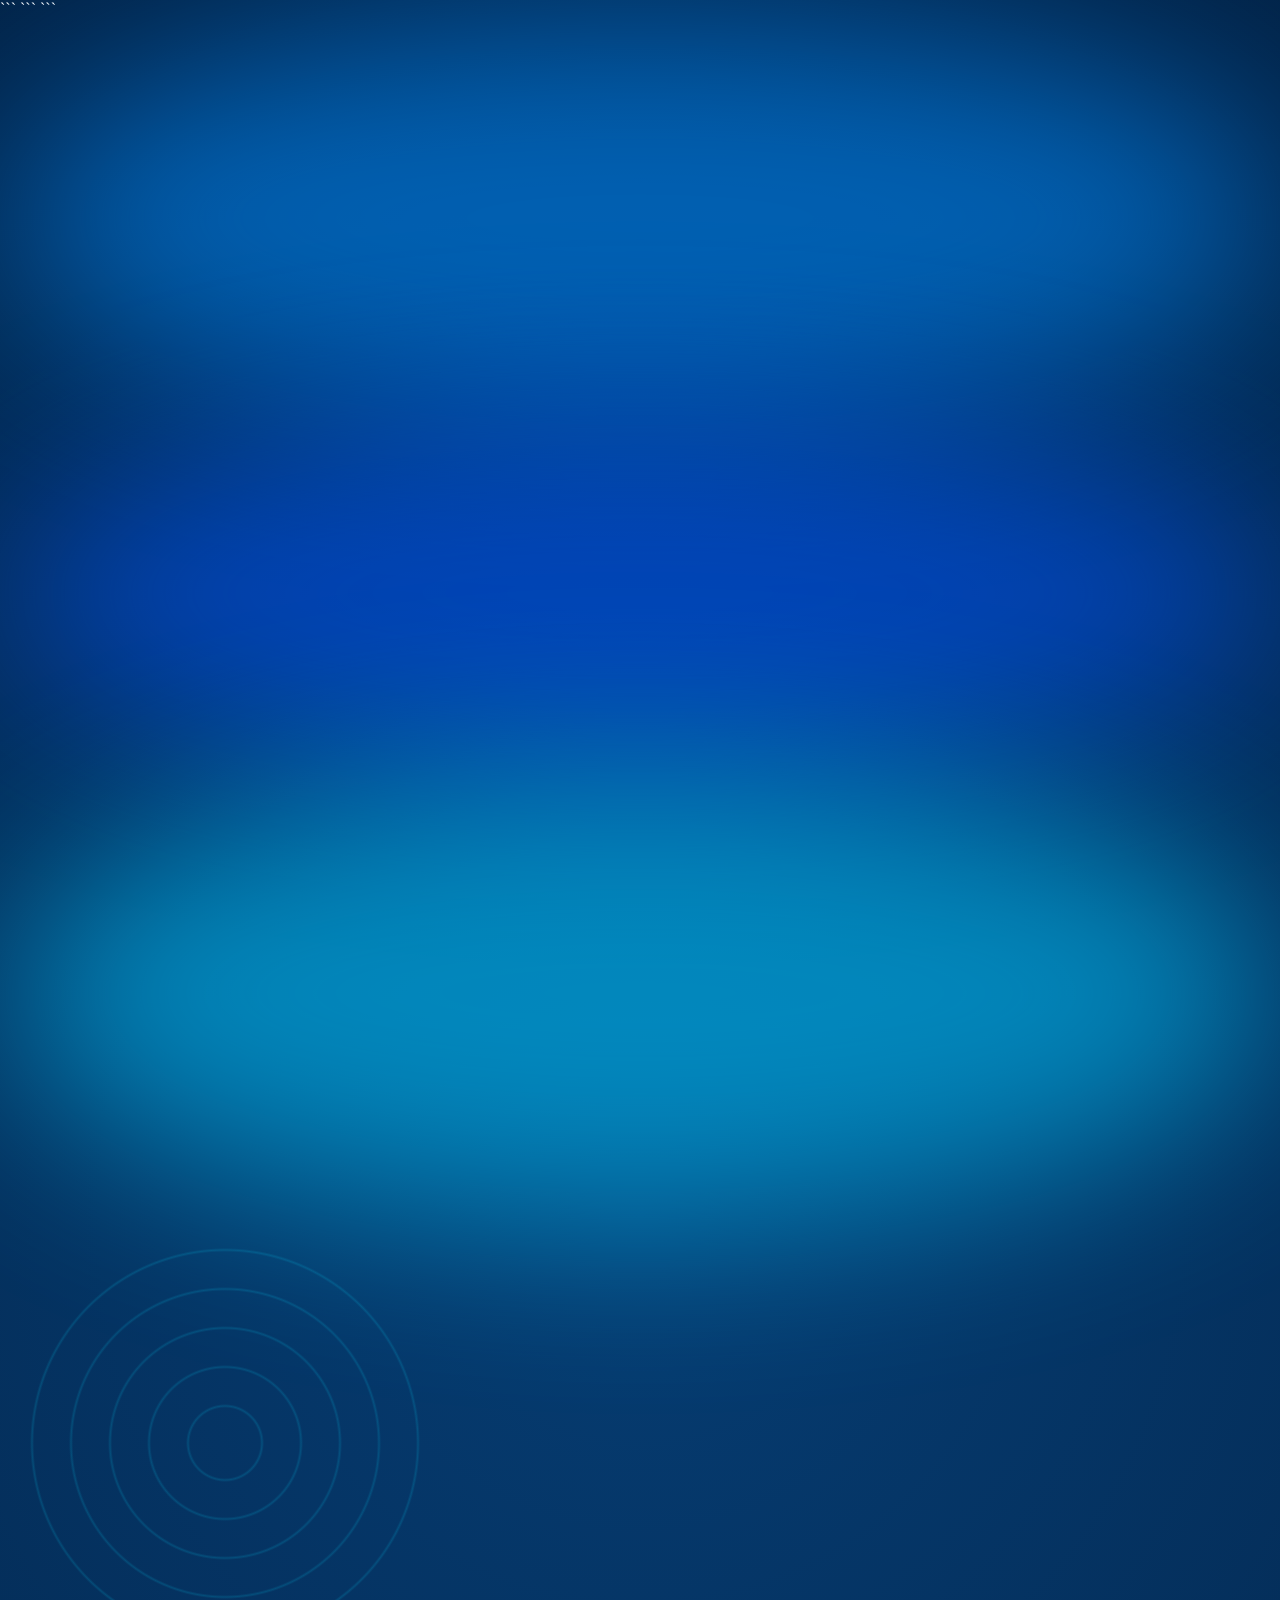
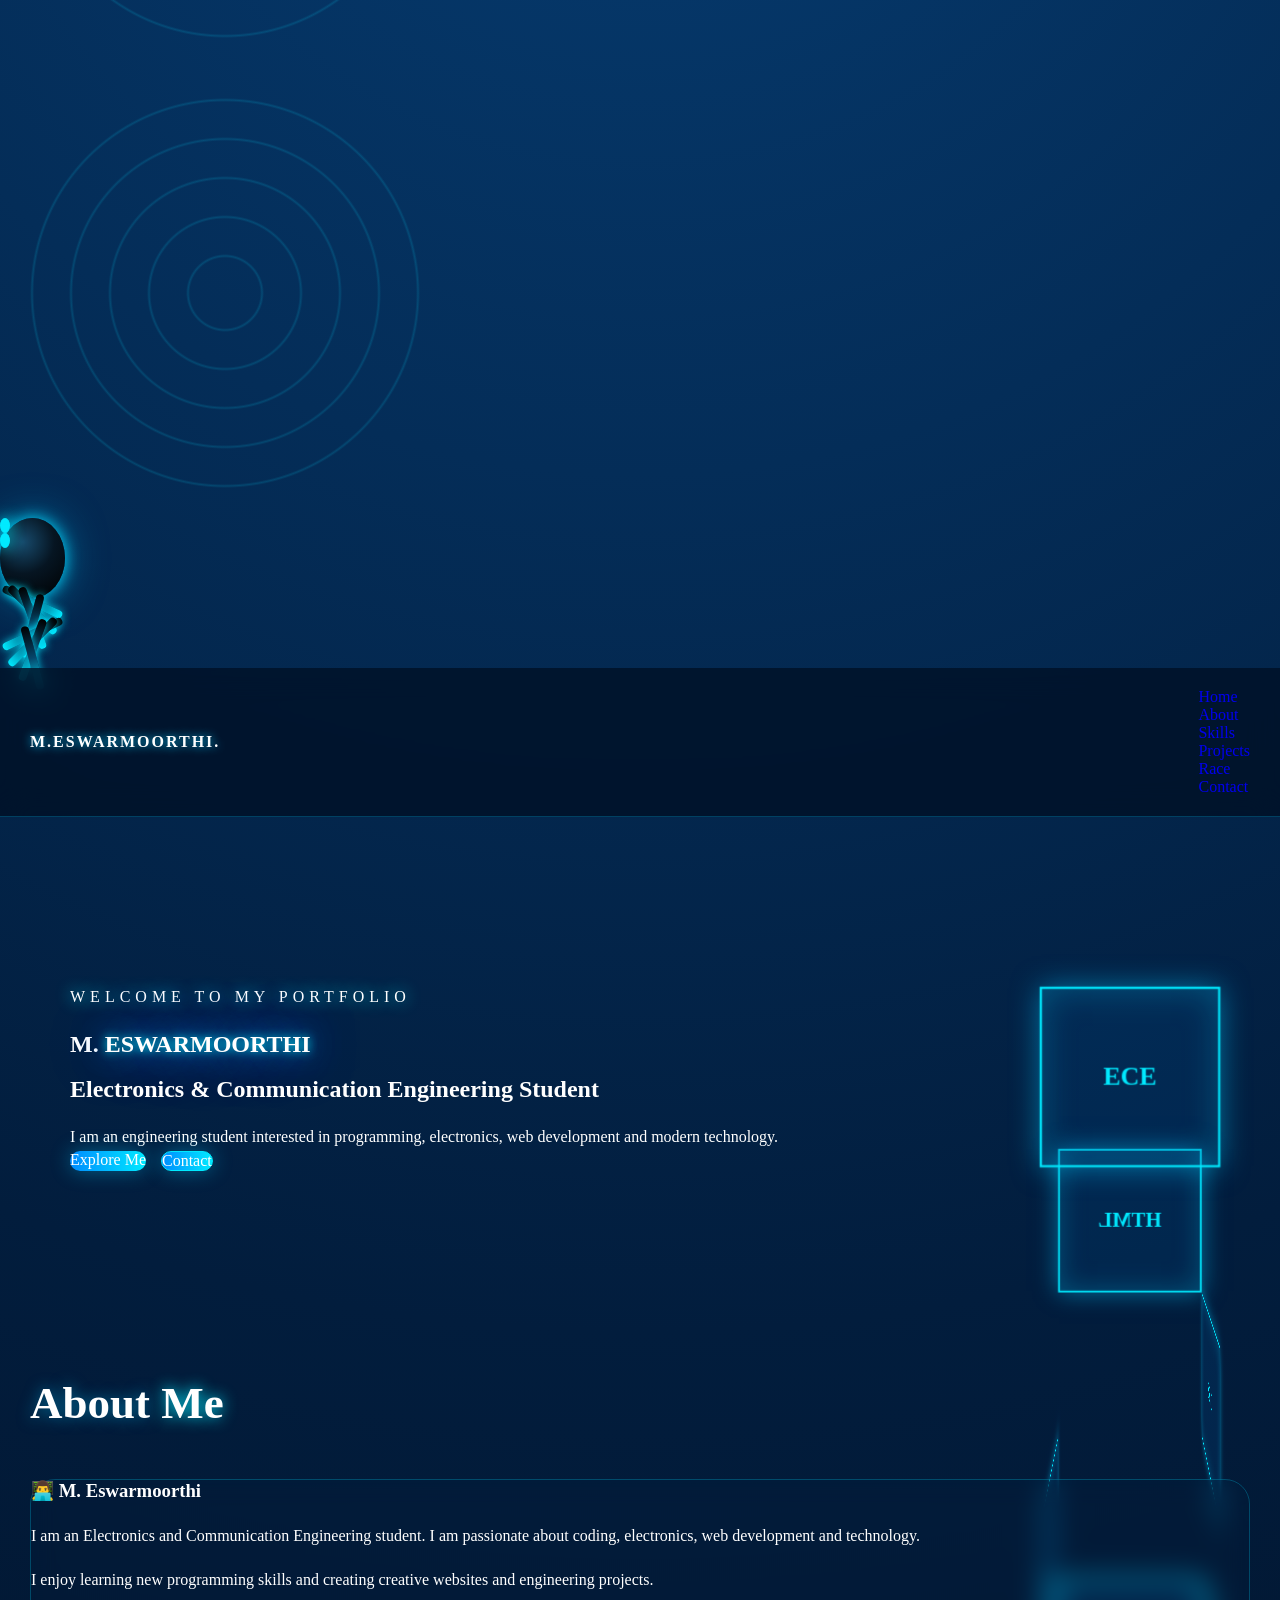
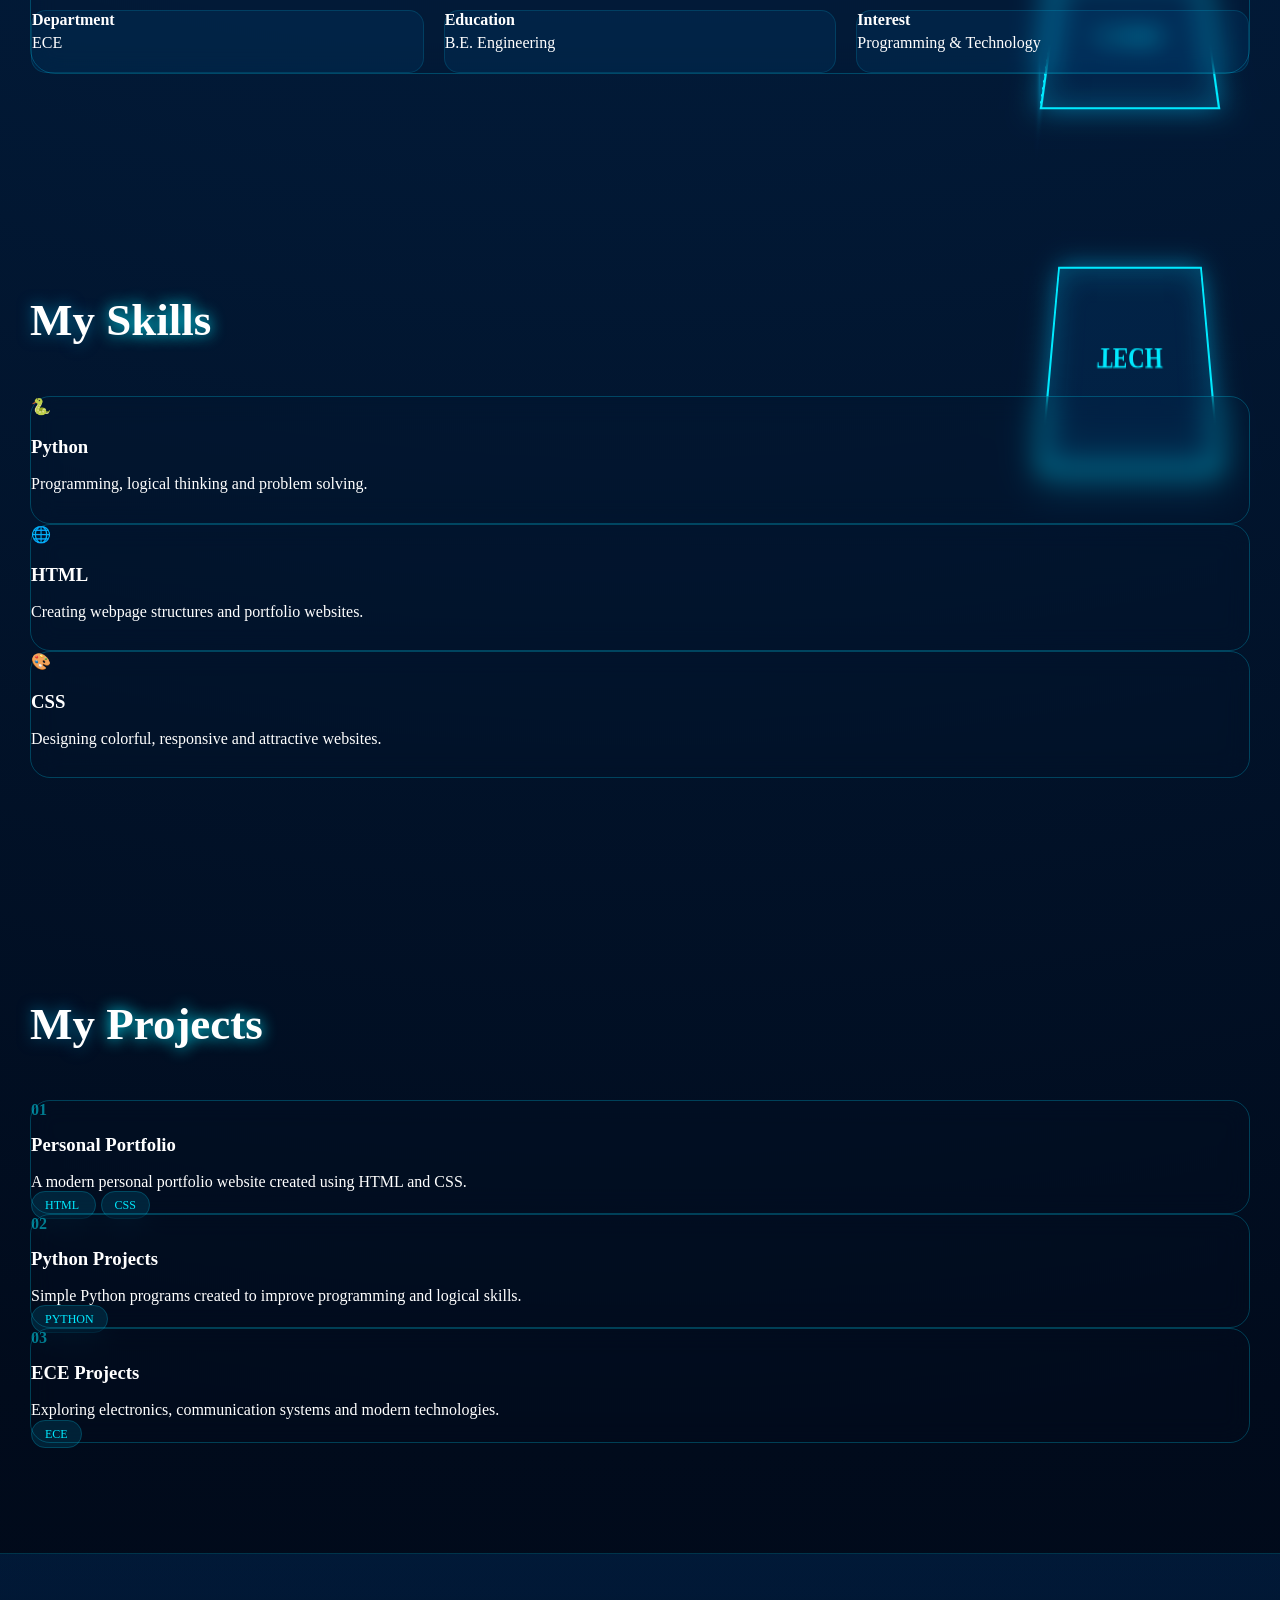
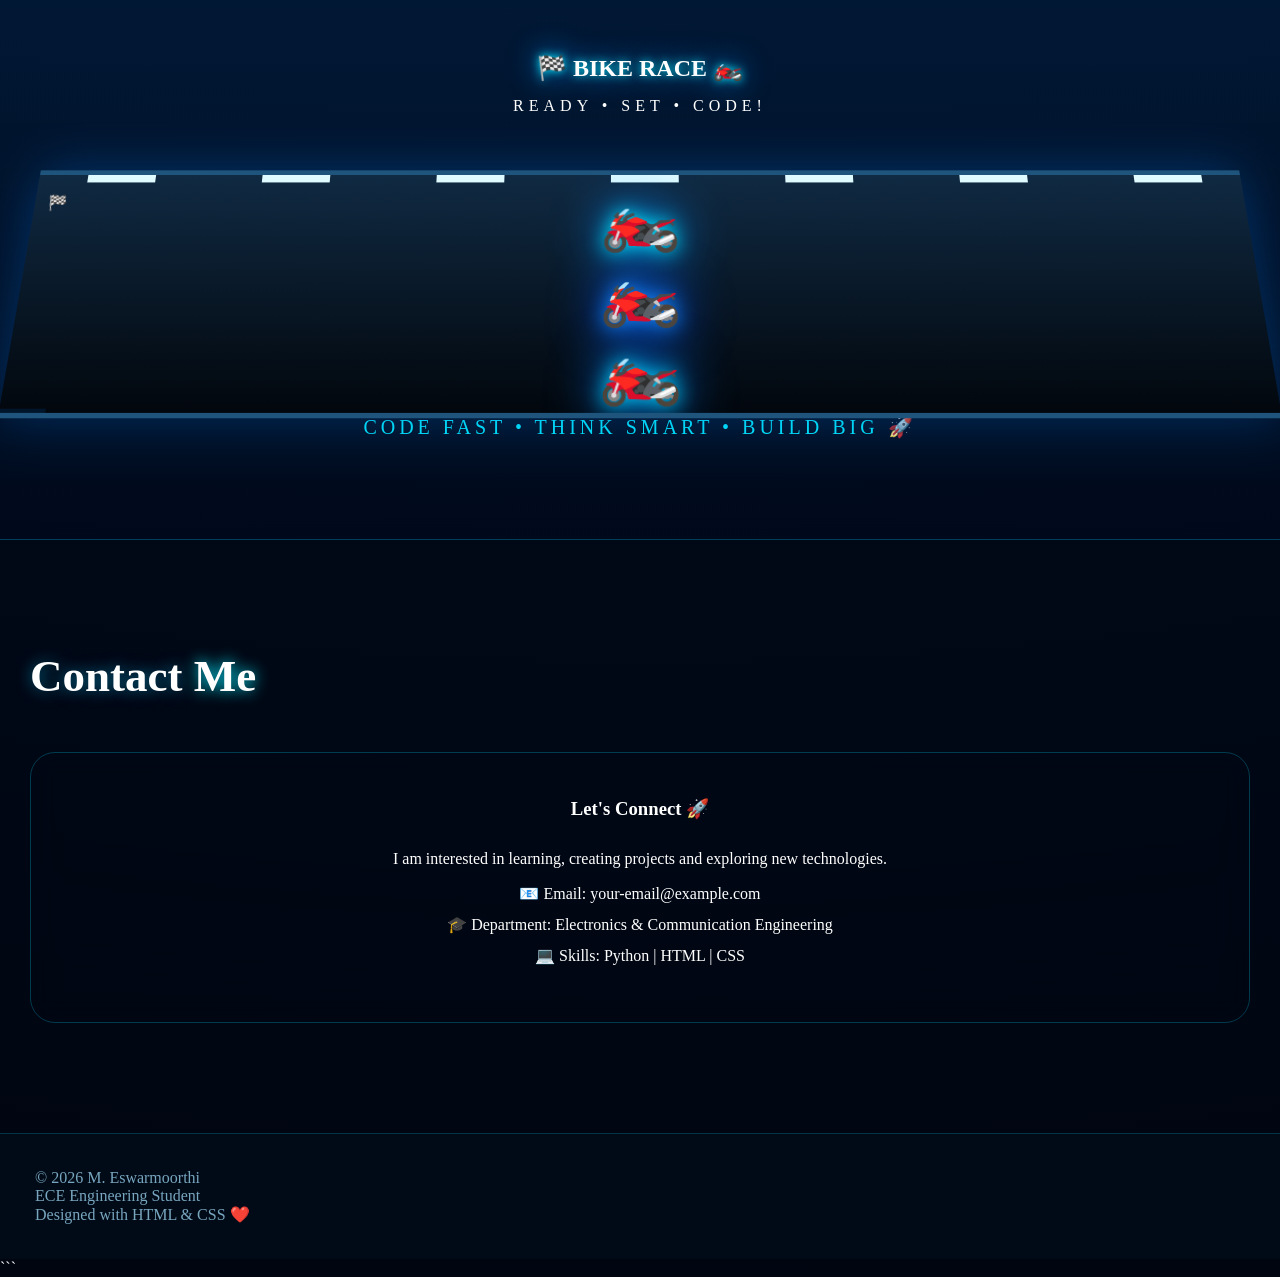
<file: index.html>
<!DOCTYPE html>

<html lang="en">

<head>

```
<meta charset="UTF-8">

<meta name="viewport"
      content="width=device-width, initial-scale=1.0">

<title>M. Eswarmoorthi | ECE Portfolio</title>

<!-- LINK CSS FILE -->
<link rel="stylesheet" href="style.css">
```

</head>

<body>

```


<div class="blue-light light1"></div>
<div class="blue-light light2"></div>
<div class="blue-light light3"></div>



<div class="web web1"></div>

<div class="web web2"></div>



<div class="spider">

    <div class="spider-body">

        <div class="eye eye1"></div>

        <div class="eye eye2"></div>

    </div>


    <div class="leg leg1"></div>

    <div class="leg leg2"></div>

    <div class="leg leg3"></div>

    <div class="leg leg4"></div>

    <div class="leg leg5"></div>

    <div class="leg leg6"></div>

    <div class="leg leg7"></div>

    <div class="leg leg8"></div>

</div>




<header>

    <nav>

        <div class="logo">

            M.ESWARMOORTHI<span>.</span>

        </div>


        <ul>

            <li>
                <a href="#home">Home</a>
            </li>

            <li>
                <a href="#about">About</a>
            </li>

            <li>
                <a href="#skills">Skills</a>
            </li>

            <li>
                <a href="#projects">Projects</a>
            </li>

            <li>
                <a href="#race">Race</a>
            </li>

            <li>
                <a href="#contact">Contact</a>
            </li>

        </ul>

    </nav>

</header>





<section id="home" class="hero">


    <div class="hero-text">

        <p class="hello">

            WELCOME TO MY PORTFOLIO

        </p>


        <h1>

            M.

            <span>
                ESWARMOORTHI
            </span>

        </h1>


        <h2>

            Electronics & Communication
            Engineering Student

        </h2>


        <p>

            I am an engineering student interested
            in programming, electronics, web
            development and modern technology.

        </p>


        <div class="buttons">

            <a href="#about">
                Explore Me
            </a>


            <a href="#contact"
               class="outline">

                Contact

            </a>

        </div>

    </div>




    <div class="cube-container">

        <div class="cube">


            <div class="face front">

                ECE

            </div>


            <div class="face back">

                HTML

            </div>


            <div class="face right">

                CSS

            </div>


            <div class="face left">

                PYTHON

            </div>


            <div class="face top">

                CODE

            </div>


            <div class="face bottom">

                TECH

            </div>


        </div>

    </div>


</section>




<section id="about"
         class="section">


    <h2>

        About
        <span>Me</span>

    </h2>


    <div class="card">


        <h3>

            👨‍💻 M. Eswarmoorthi

        </h3>


        <p>

            I am an Electronics and Communication
            Engineering student. I am passionate
            about coding, electronics, web
            development and technology.

        </p>


        <p>

            I enjoy learning new programming
            skills and creating creative websites
            and engineering projects.

        </p>


        <div class="about-details">


            <div>

                <strong>
                    Department
                </strong>

                <p>
                    ECE
                </p>

            </div>


            <div>

                <strong>
                    Education
                </strong>

                <p>
                    B.E. Engineering
                </p>

            </div>


            <div>

                <strong>
                    Interest
                </strong>

                <p>
                    Programming & Technology
                </p>

            </div>


        </div>


    </div>


</section>




<section id="skills"
         class="section">


    <h2>

        My
        <span>Skills</span>

    </h2>


    <div class="cards">


        <!-- PYTHON -->

        <div class="skill-card">


            <div class="icon">

                🐍

            </div>


            <h3>

                Python

            </h3>


            <p>

                Programming, logical thinking
                and problem solving.

            </p>


            <div class="bar">

                <div class="python"></div>

            </div>


        </div>



        <!-- HTML -->

        <div class="skill-card">


            <div class="icon">

                🌐

            </div>


            <h3>

                HTML

            </h3>


            <p>

                Creating webpage structures
                and portfolio websites.

            </p>


            <div class="bar">

                <div class="html"></div>

            </div>


        </div>



        <!-- CSS -->

        <div class="skill-card">


            <div class="icon">

                🎨

            </div>


            <h3>

                CSS

            </h3>


            <p>

                Designing colorful, responsive
                and attractive websites.

            </p>


            <div class="bar">

                <div class="css"></div>

            </div>


        </div>


    </div>


</section>





<section id="projects"
         class="section">


    <h2>

        My
        <span>Projects</span>

    </h2>


    <div class="cards">


        <div class="project-card">


            <div class="number">

                01

            </div>


            <h3>

                Personal Portfolio

            </h3>


            <p>

                A modern personal portfolio
                website created using HTML
                and CSS.

            </p>


            <span>
                HTML
            </span>


            <span>
                CSS
            </span>


        </div>



        <div class="project-card">


            <div class="number">

                02

            </div>


            <h3>

                Python Projects

            </h3>


            <p>

                Simple Python programs created
                to improve programming and
                logical skills.

            </p>


            <span>
                PYTHON
            </span>


        </div>



        <div class="project-card">


            <div class="number">

                03

            </div>


            <h3>

                ECE Projects

            </h3>


            <p>

                Exploring electronics,
                communication systems and
                modern technologies.

            </p>


            <span>
                ECE
            </span>


        </div>


    </div>


</section>




<section id="race"
         class="bike-race">


    <h2>

        🏁

        <span>
            BIKE RACE
        </span>

        🏍️

    </h2>


    <p class="race-subtitle">

        READY • SET • CODE!

    </p>



    <div class="race-track">


        <div class="road-line"></div>


        <div class="bike bike1">

            🏍️

        </div>


        <div class="bike bike2">

            🏍️

        </div>


        <div class="bike bike3">

            🏍️

        </div>


        <div class="finish-line">

            <span>
                🏁
            </span>

        </div>


    </div>


    <p class="race-text">

        CODE FAST • THINK SMART • BUILD BIG 🚀

    </p>


</section>





<section id="contact"
         class="section">


    <h2>

        Contact
        <span>Me</span>

    </h2>


    <div class="contact">


        <h3>

            Let's Connect 🚀

        </h3>


        <p>

            I am interested in learning,
            creating projects and exploring
            new technologies.

        </p>


        <div class="contact-info">


            <p>

                📧 Email:
                your-email@example.com

            </p>


            <p>

                🎓 Department:
                Electronics & Communication Engineering

            </p>


            <p>

                💻 Skills:
                Python | HTML | CSS

            </p>


        </div>


    </div>


</section>




<footer>

    <p>

        © 2026 M. Eswarmoorthi

    </p>


    <p>

        ECE Engineering Student

    </p>


    <p>

        Designed with HTML & CSS ❤️

    </p>

</footer>
```

</body>

</html>
</file>
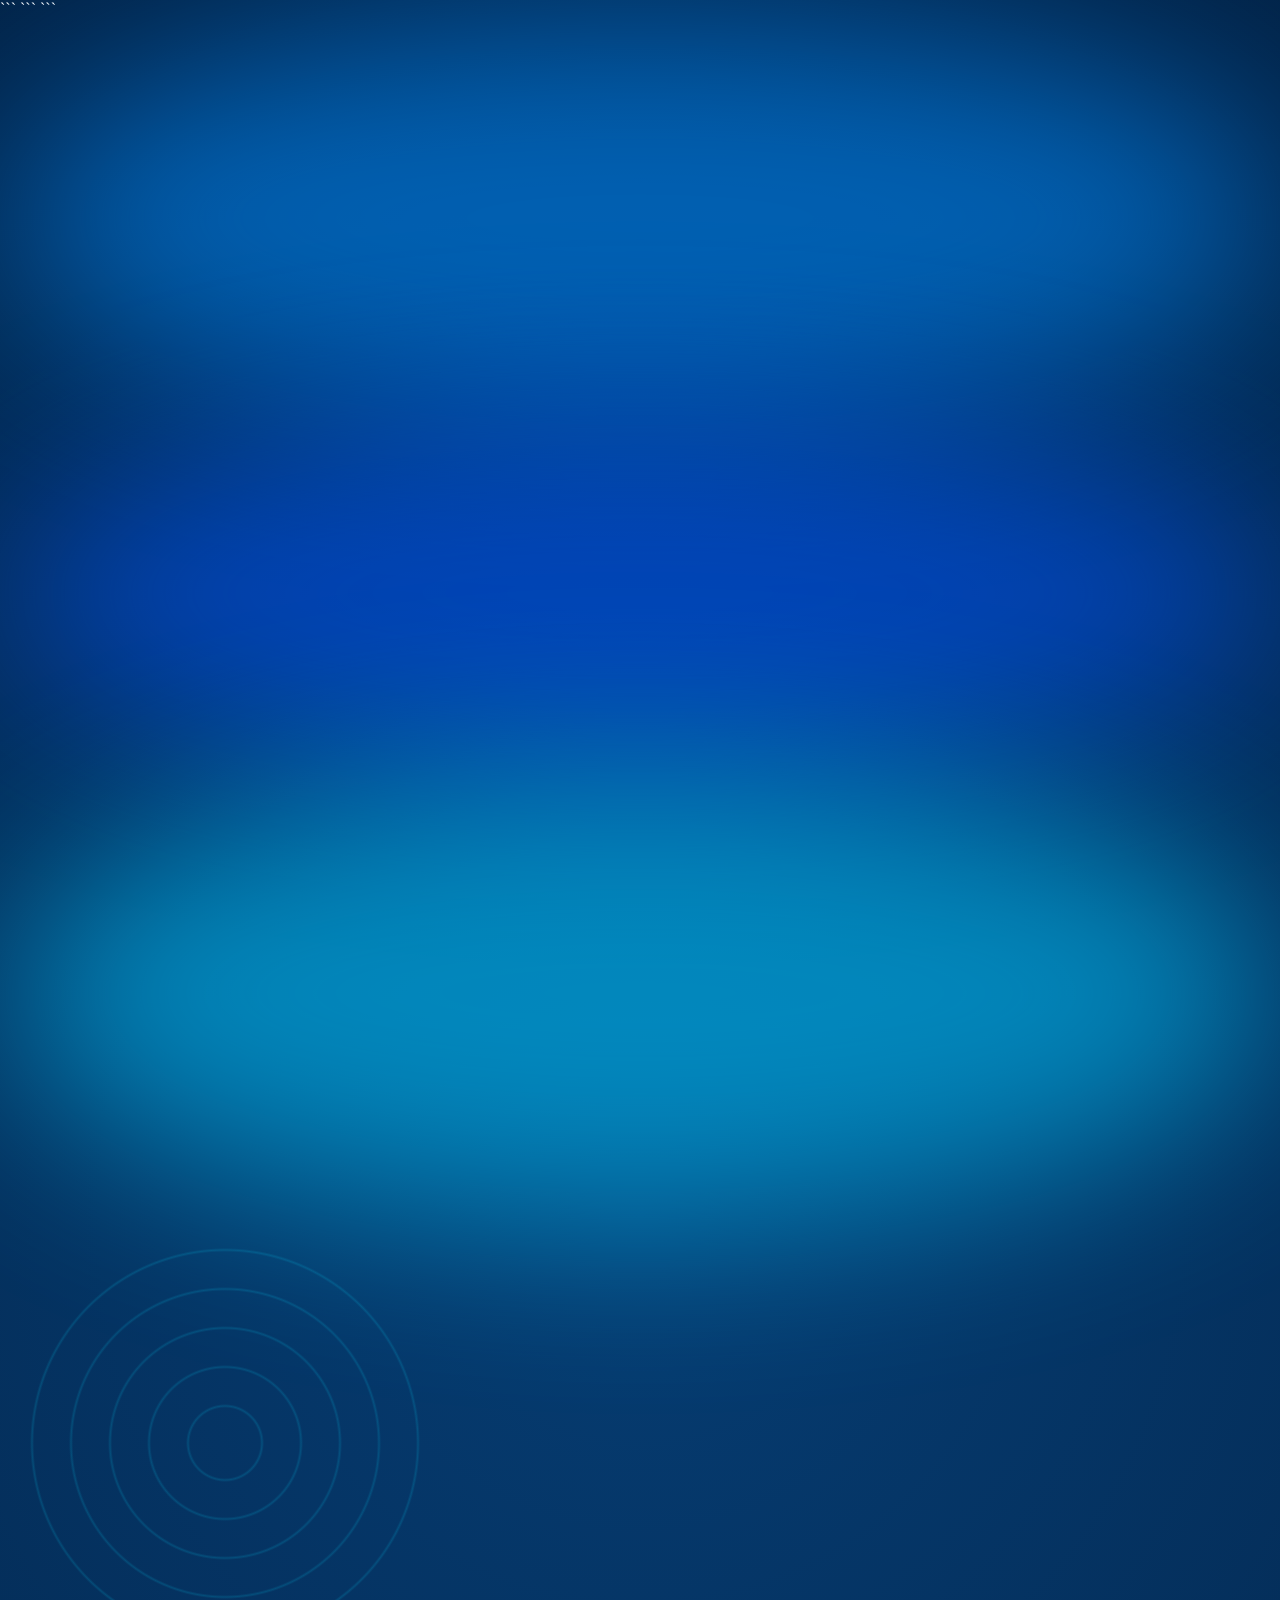
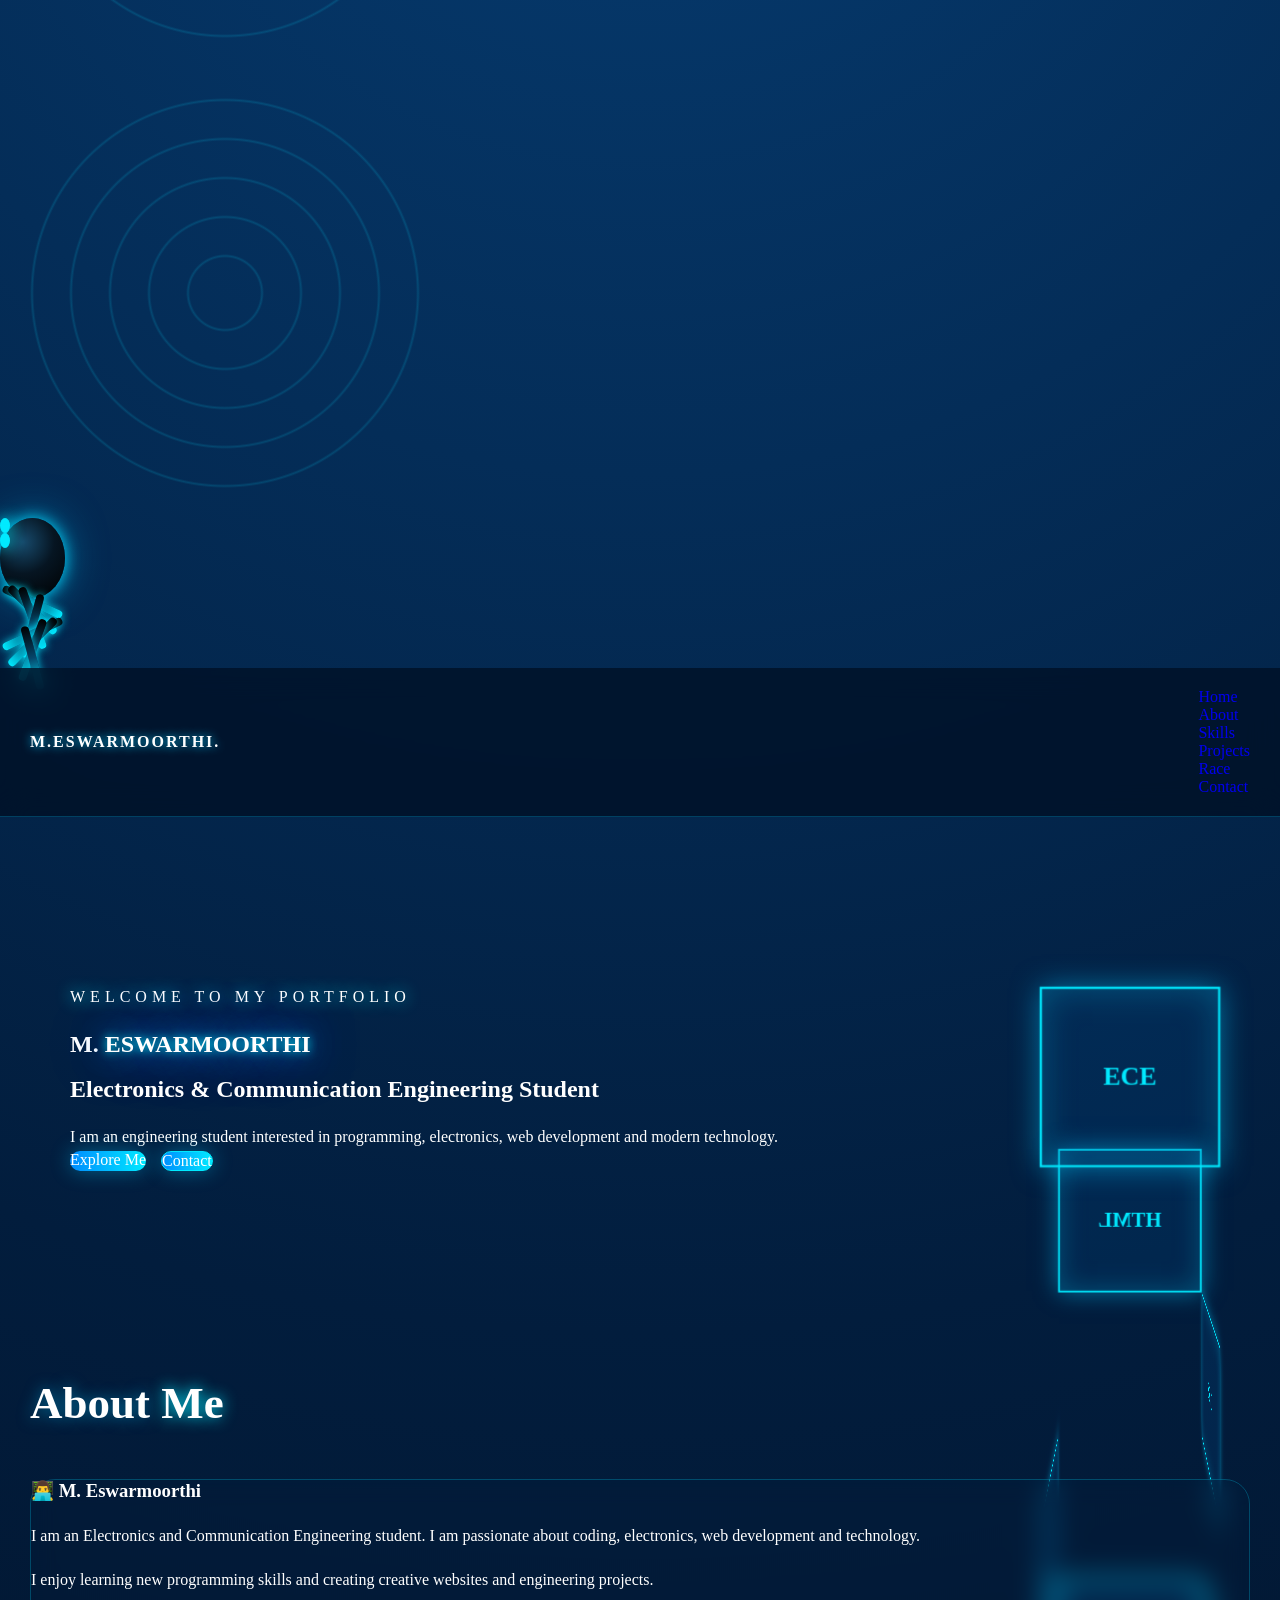
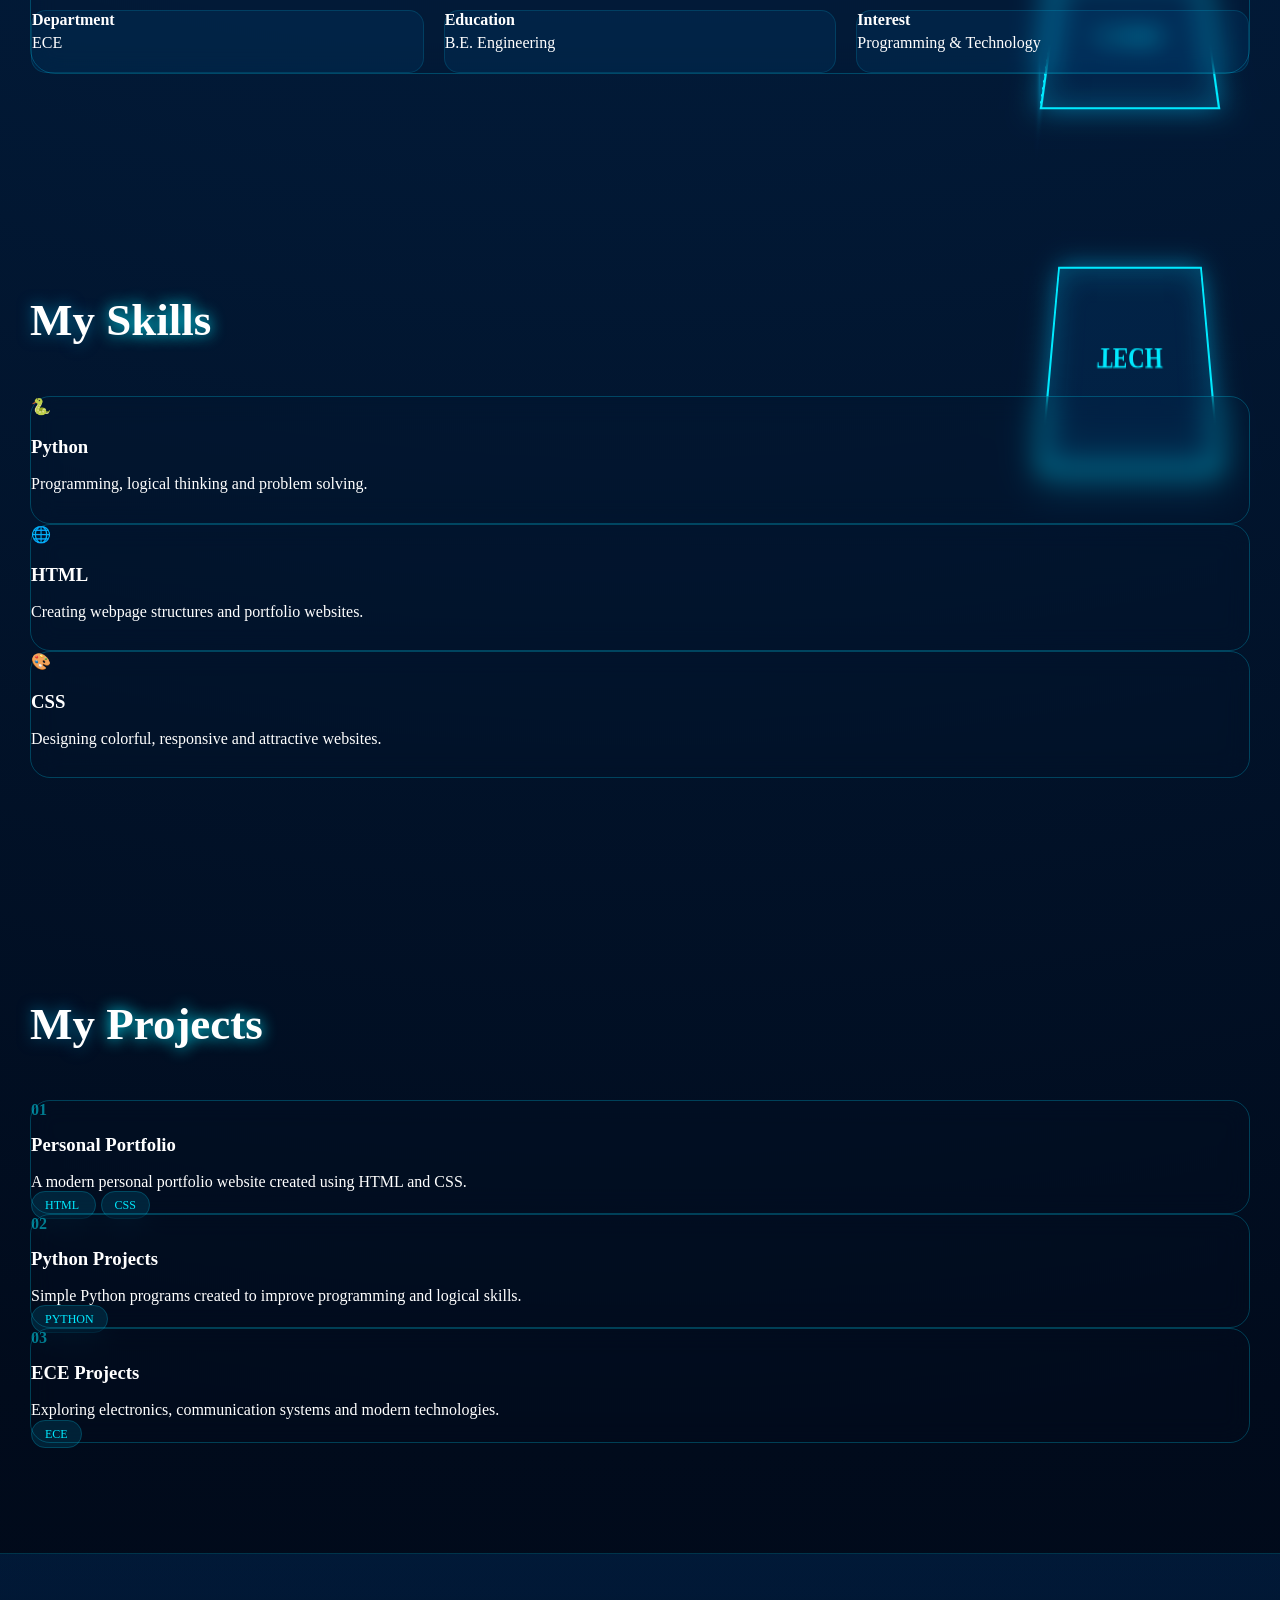
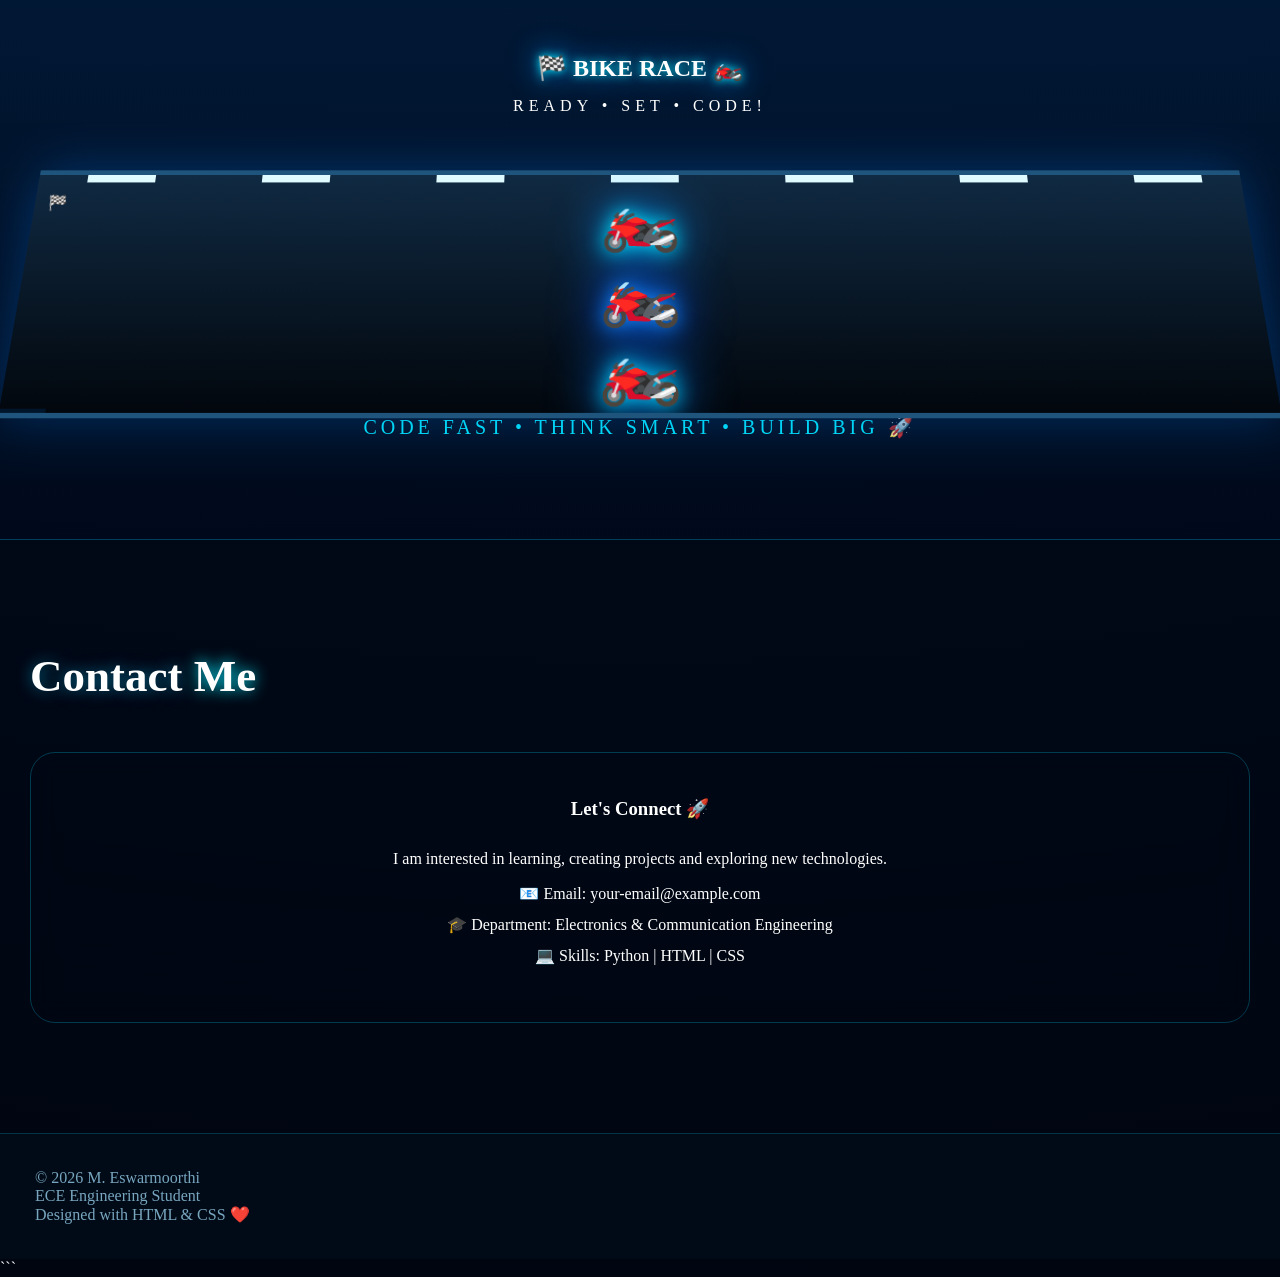
<file: eswarr.html>
<!DOCTYPE html>

<html lang="en">

<head>

```
<meta charset="UTF-8">

<meta name="viewport"
      content="width=device-width, initial-scale=1.0">

<title>M. Eswarmoorthi | ECE Portfolio</title>

<!-- LINK CSS FILE -->
<link rel="stylesheet" href="style.css">
```

</head>

<body>

```
<!-- =================================
     BLUE BACKGROUND EFFECT
================================== -->

<div class="blue-light light1"></div>
<div class="blue-light light2"></div>
<div class="blue-light light3"></div>


<!-- =================================
     SPIDER WEB
================================== -->

<div class="web web1"></div>

<div class="web web2"></div>


<!-- =================================
     SPIDER
================================== -->

<div class="spider">

    <div class="spider-body">

        <div class="eye eye1"></div>

        <div class="eye eye2"></div>

    </div>


    <div class="leg leg1"></div>

    <div class="leg leg2"></div>

    <div class="leg leg3"></div>

    <div class="leg leg4"></div>

    <div class="leg leg5"></div>

    <div class="leg leg6"></div>

    <div class="leg leg7"></div>

    <div class="leg leg8"></div>

</div>



<!-- =================================
     NAVIGATION
================================== -->

<header>

    <nav>

        <div class="logo">

            M.ESWARMOORTHI<span>.</span>

        </div>


        <ul>

            <li>
                <a href="#home">Home</a>
            </li>

            <li>
                <a href="#about">About</a>
            </li>

            <li>
                <a href="#skills">Skills</a>
            </li>

            <li>
                <a href="#projects">Projects</a>
            </li>

            <li>
                <a href="#race">Race</a>
            </li>

            <li>
                <a href="#contact">Contact</a>
            </li>

        </ul>

    </nav>

</header>



<!-- =================================
     HOME
================================== -->

<section id="home" class="hero">


    <div class="hero-text">

        <p class="hello">

            WELCOME TO MY PORTFOLIO

        </p>


        <h1>

            M.

            <span>
                ESWARMOORTHI
            </span>

        </h1>


        <h2>

            Electronics & Communication
            Engineering Student

        </h2>


        <p>

            I am an engineering student interested
            in programming, electronics, web
            development and modern technology.

        </p>


        <div class="buttons">

            <a href="#about">
                Explore Me
            </a>


            <a href="#contact"
               class="outline">

                Contact

            </a>

        </div>

    </div>



    <!-- =================================
         3D CUBE
    ================================== -->

    <div class="cube-container">

        <div class="cube">


            <div class="face front">

                ECE

            </div>


            <div class="face back">

                HTML

            </div>


            <div class="face right">

                CSS

            </div>


            <div class="face left">

                PYTHON

            </div>


            <div class="face top">

                CODE

            </div>


            <div class="face bottom">

                TECH

            </div>


        </div>

    </div>


</section>



<!-- =================================
     ABOUT
================================== -->

<section id="about"
         class="section">


    <h2>

        About
        <span>Me</span>

    </h2>


    <div class="card">


        <h3>

            👨‍💻 M. Eswarmoorthi

        </h3>


        <p>

            I am an Electronics and Communication
            Engineering student. I am passionate
            about coding, electronics, web
            development and technology.

        </p>


        <p>

            I enjoy learning new programming
            skills and creating creative websites
            and engineering projects.

        </p>


        <div class="about-details">


            <div>

                <strong>
                    Department
                </strong>

                <p>
                    ECE
                </p>

            </div>


            <div>

                <strong>
                    Education
                </strong>

                <p>
                    B.E. Engineering
                </p>

            </div>


            <div>

                <strong>
                    Interest
                </strong>

                <p>
                    Programming & Technology
                </p>

            </div>


        </div>


    </div>


</section>



<!-- =================================
     SKILLS
================================== -->

<section id="skills"
         class="section">


    <h2>

        My
        <span>Skills</span>

    </h2>


    <div class="cards">


        <!-- PYTHON -->

        <div class="skill-card">


            <div class="icon">

                🐍

            </div>


            <h3>

                Python

            </h3>


            <p>

                Programming, logical thinking
                and problem solving.

            </p>


            <div class="bar">

                <div class="python"></div>

            </div>


        </div>



        <!-- HTML -->

        <div class="skill-card">


            <div class="icon">

                🌐

            </div>


            <h3>

                HTML

            </h3>


            <p>

                Creating webpage structures
                and portfolio websites.

            </p>


            <div class="bar">

                <div class="html"></div>

            </div>


        </div>



        <!-- CSS -->

        <div class="skill-card">


            <div class="icon">

                🎨

            </div>


            <h3>

                CSS

            </h3>


            <p>

                Designing colorful, responsive
                and attractive websites.

            </p>


            <div class="bar">

                <div class="css"></div>

            </div>


        </div>


    </div>


</section>



<!-- =================================
     PROJECTS
================================== -->

<section id="projects"
         class="section">


    <h2>

        My
        <span>Projects</span>

    </h2>


    <div class="cards">


        <div class="project-card">


            <div class="number">

                01

            </div>


            <h3>

                Personal Portfolio

            </h3>


            <p>

                A modern personal portfolio
                website created using HTML
                and CSS.

            </p>


            <span>
                HTML
            </span>


            <span>
                CSS
            </span>


        </div>



        <div class="project-card">


            <div class="number">

                02

            </div>


            <h3>

                Python Projects

            </h3>


            <p>

                Simple Python programs created
                to improve programming and
                logical skills.

            </p>


            <span>
                PYTHON
            </span>


        </div>



        <div class="project-card">


            <div class="number">

                03

            </div>


            <h3>

                ECE Projects

            </h3>


            <p>

                Exploring electronics,
                communication systems and
                modern technologies.

            </p>


            <span>
                ECE
            </span>


        </div>


    </div>


</section>



<!-- =================================
     BIKE RACE
================================== -->

<section id="race"
         class="bike-race">


    <h2>

        🏁

        <span>
            BIKE RACE
        </span>

        🏍️

    </h2>


    <p class="race-subtitle">

        READY • SET • CODE!

    </p>



    <div class="race-track">


        <div class="road-line"></div>


        <div class="bike bike1">

            🏍️

        </div>


        <div class="bike bike2">

            🏍️

        </div>


        <div class="bike bike3">

            🏍️

        </div>


        <div class="finish-line">

            <span>
                🏁
            </span>

        </div>


    </div>


    <p class="race-text">

        CODE FAST • THINK SMART • BUILD BIG 🚀

    </p>


</section>



<!-- =================================
     CONTACT
================================== -->

<section id="contact"
         class="section">


    <h2>

        Contact
        <span>Me</span>

    </h2>


    <div class="contact">


        <h3>

            Let's Connect 🚀

        </h3>


        <p>

            I am interested in learning,
            creating projects and exploring
            new technologies.

        </p>


        <div class="contact-info">


            <p>

                📧 Email:
                your-email@example.com

            </p>


            <p>

                🎓 Department:
                Electronics & Communication Engineering

            </p>


            <p>

                💻 Skills:
                Python | HTML | CSS

            </p>


        </div>


    </div>


</section>



<!-- =================================
     FOOTER
================================== -->

<footer>

    <p>

        © 2026 M. Eswarmoorthi

    </p>


    <p>

        ECE Engineering Student

    </p>


    <p>

        Designed with HTML & CSS ❤️

    </p>

</footer>
```

</body>

</html>
</file>
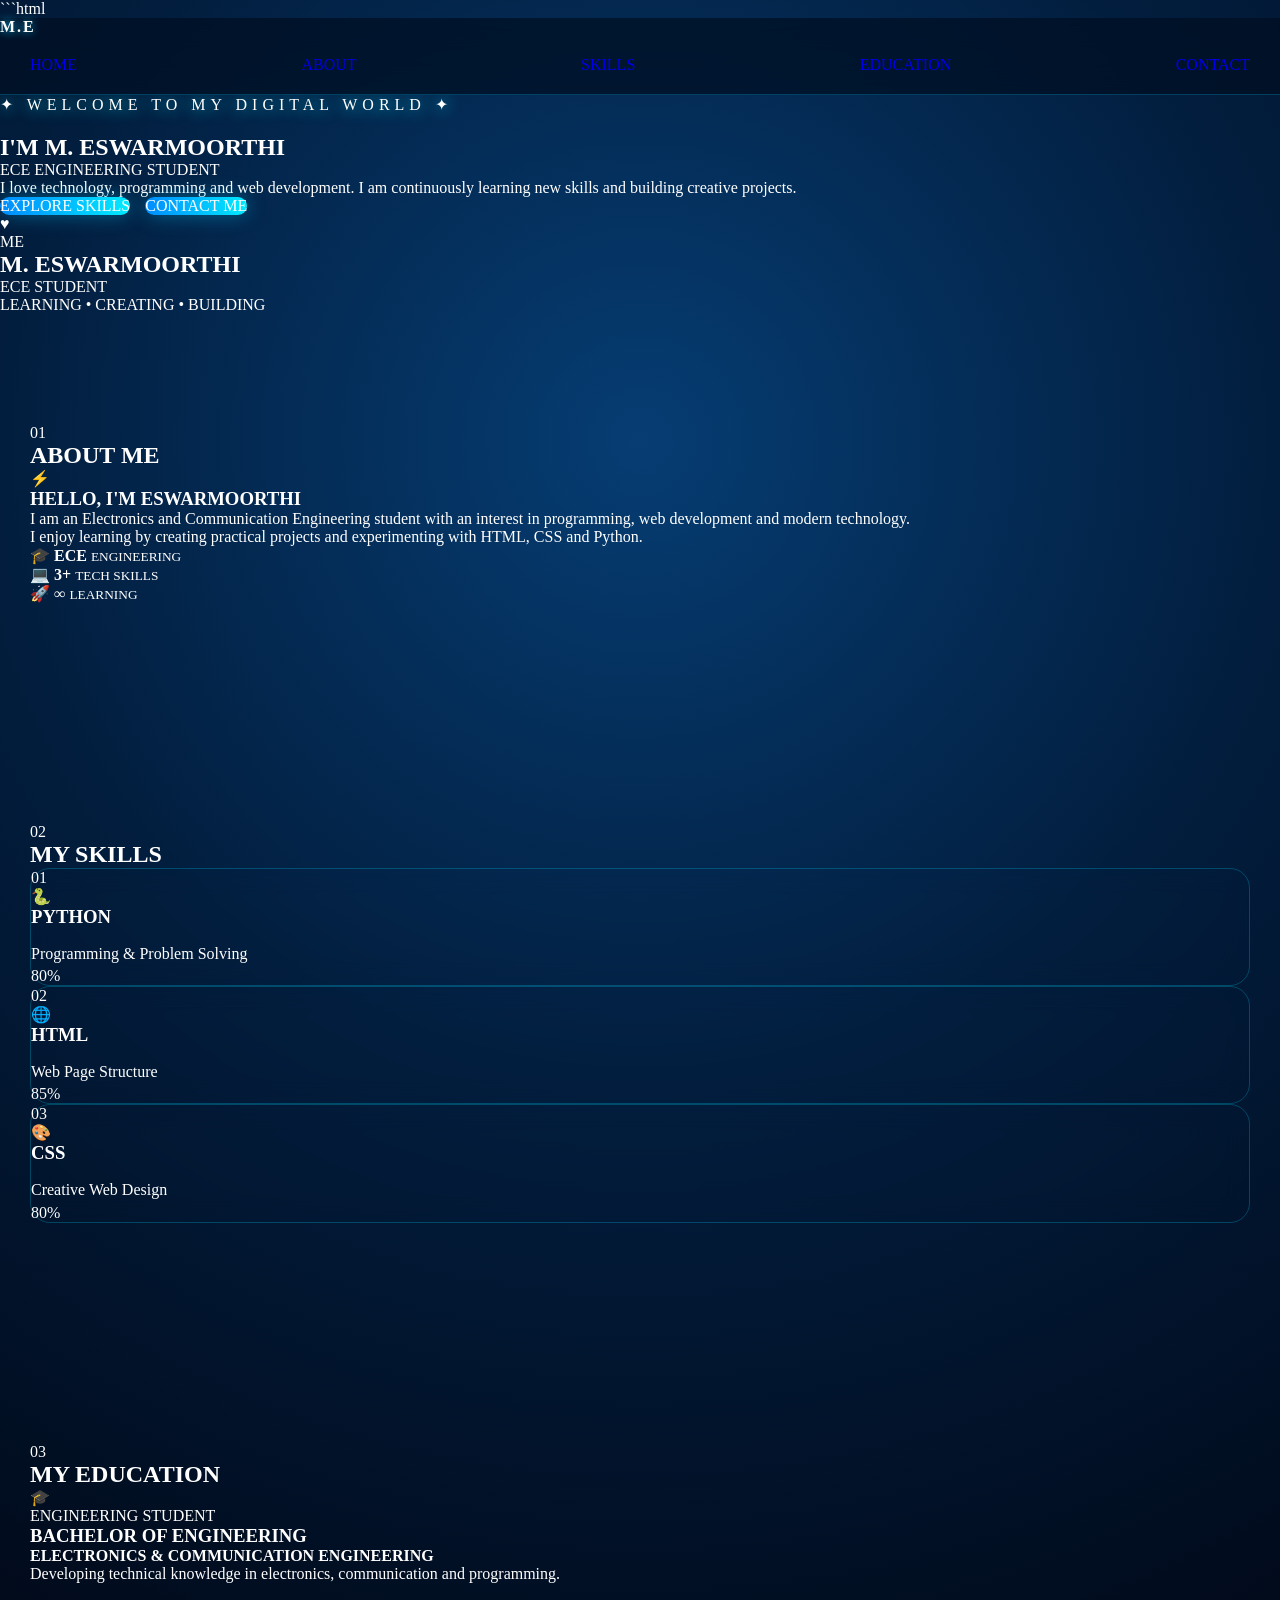
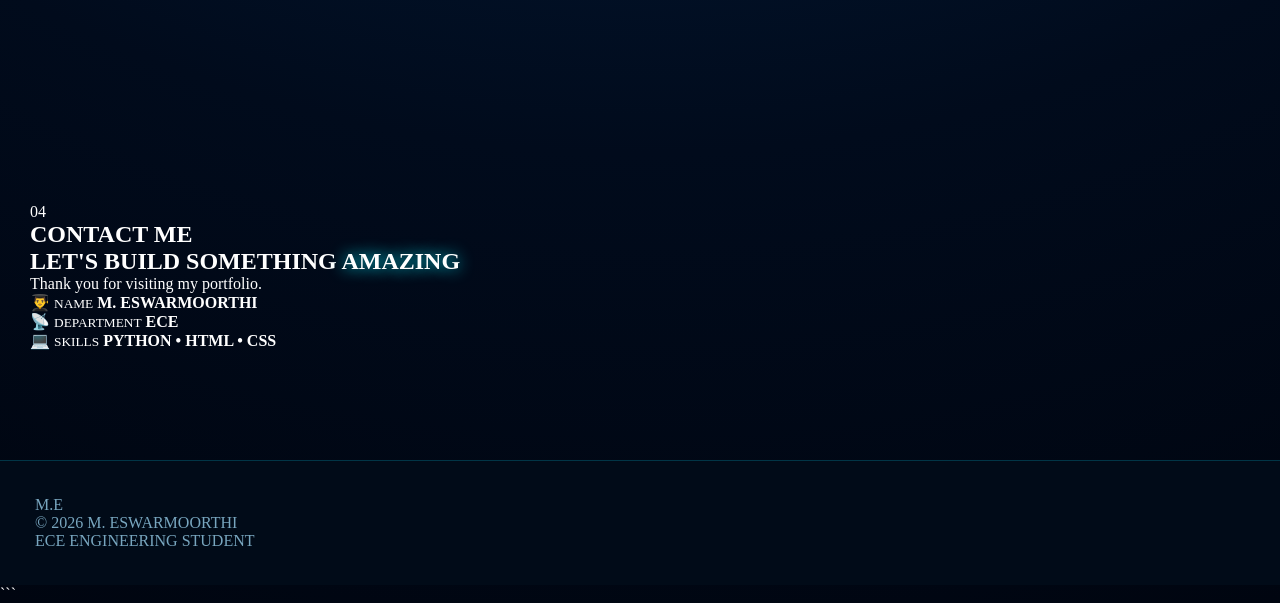
<file: moorthii.html>
```html
<!DOCTYPE html>
<html lang="en">
<head>
    <meta charset="UTF-8">
    <meta name="viewport" content="width=device-width, initial-scale=1.0">

    <title>M. ESWARMOORTHI | 3D Portfolio</title>

    <!-- Google Font -->
    <link rel="preconnect" href="https://fonts.googleapis.com">
    <link rel="preconnect" href="https://fonts.gstatic.com" crossorigin>
    <link href="https://fonts.googleapis.com/css2?family=Orbitron:wght@400;500;600;700;800&display=swap" rel="stylesheet">

    <!-- CSS LINK -->
    <link rel="stylesheet" href="style.css">
</head>

<body>

    <!-- BACKGROUND -->
    <div class="background">
        <div class="orb orb1"></div>
        <div class="orb orb2"></div>
        <div class="orb orb3"></div>
        <div class="orb orb4"></div>

        <div class="grid"></div>

        <div class="particle p1"></div>
        <div class="particle p2"></div>
        <div class="particle p3"></div>
        <div class="particle p4"></div>
        <div class="particle p5"></div>
        <div class="particle p6"></div>
        <div class="particle p7"></div>
        <div class="particle p8"></div>
        <div class="particle p9"></div>
        <div class="particle p10"></div>
    </div>


    <!-- NAVIGATION -->
    <header class="navbar">

        <div class="logo">
            <span>M.E</span>
        </div>

        <nav>
            <a href="#home">HOME</a>
            <a href="#about">ABOUT</a>
            <a href="#skills">SKILLS</a>
            <a href="#education">EDUCATION</a>
            <a href="#contact">CONTACT</a>
        </nav>

    </header>


    <!-- HOME -->
    <section id="home" class="home">

        <div class="home-text">

            <div class="hello">
                ✦ WELCOME TO MY DIGITAL WORLD ✦
            </div>

            <h1>
                I'M
                <span class="gradient-text">M. ESWARMOORTHI</span>
            </h1>

            <div class="typing">
                ECE ENGINEERING STUDENT
            </div>

            <p>
                I love technology, programming and web development.
                I am continuously learning new skills and building
                creative projects.
            </p>

            <div class="buttons">
                <a href="#skills" class="neon-btn">EXPLORE SKILLS</a>
                <a href="#contact" class="outline-btn">CONTACT ME</a>
            </div>

        </div>


        <!-- 3D PROFILE -->
        <div class="scene">

            <div class="heart">
                <div class="heart-shape">♥</div>
            </div>

            <div class="ring ring1"></div>
            <div class="ring ring2"></div>
            <div class="ring ring3"></div>

            <div class="profile-card">

                <div class="profile-circle">
                    <span>ME</span>
                </div>

                <h2>M. ESWARMOORTHI</h2>

                <p>ECE STUDENT</p>

                <div class="status">
                    <span></span>
                    LEARNING • CREATING • BUILDING
                </div>

            </div>

        </div>

    </section>


    <!-- ABOUT -->
    <section id="about" class="section">

        <div class="section-heading">
            <span>01</span>
            <h2>ABOUT <b>ME</b></h2>
        </div>

        <div class="about-card">

            <div class="about-icon">
                ⚡
            </div>

            <div class="about-content">

                <h3>HELLO, I'M ESWARMOORTHI</h3>

                <p>
                    I am an Electronics and Communication Engineering
                    student with an interest in programming, web
                    development and modern technology.
                </p>

                <p>
                    I enjoy learning by creating practical projects
                    and experimenting with HTML, CSS and Python.
                </p>

                <div class="mini-cards">

                    <div>
                        <span>🎓</span>
                        <strong>ECE</strong>
                        <small>ENGINEERING</small>
                    </div>

                    <div>
                        <span>💻</span>
                        <strong>3+</strong>
                        <small>TECH SKILLS</small>
                    </div>

                    <div>
                        <span>🚀</span>
                        <strong>∞</strong>
                        <small>LEARNING</small>
                    </div>

                </div>

            </div>

        </div>

    </section>


    <!-- SKILLS -->
    <section id="skills" class="section skills-section">

        <div class="section-heading">
            <span>02</span>
            <h2>MY <b>SKILLS</b></h2>
        </div>

        <div class="skills">

            <!-- PYTHON -->
            <div class="skill-card python-card">

                <div class="skill-number">01</div>

                <div class="skill-icon">
                    🐍
                </div>

                <h3>PYTHON</h3>

                <p>
                    Programming & Problem Solving
                </p>

                <div class="skill-line">
                    <div></div>
                </div>

                <span class="skill-percent">80%</span>

            </div>


            <!-- HTML -->
            <div class="skill-card html-card">

                <div class="skill-number">02</div>

                <div class="skill-icon">
                    🌐
                </div>

                <h3>HTML</h3>

                <p>
                    Web Page Structure
                </p>

                <div class="skill-line">
                    <div></div>
                </div>

                <span class="skill-percent">85%</span>

            </div>


            <!-- CSS -->
            <div class="skill-card css-card">

                <div class="skill-number">03</div>

                <div class="skill-icon">
                    🎨
                </div>

                <h3>CSS</h3>

                <p>
                    Creative Web Design
                </p>

                <div class="skill-line">
                    <div></div>
                </div>

                <span class="skill-percent">80%</span>

            </div>

        </div>

    </section>


    <!-- EDUCATION -->
    <section id="education" class="section">

        <div class="section-heading">
            <span>03</span>
            <h2>MY <b>EDUCATION</b></h2>
        </div>

        <div class="education">

            <div class="education-line"></div>

            <div class="education-card">

                <div class="edu-icon">
                    🎓
                </div>

                <div>
                    <span class="edu-year">ENGINEERING STUDENT</span>

                    <h3>
                        BACHELOR OF ENGINEERING
                    </h3>

                    <h4>
                        ELECTRONICS & COMMUNICATION ENGINEERING
                    </h4>

                    <p>
                        Developing technical knowledge in electronics,
                        communication and programming.
                    </p>
                </div>

            </div>

        </div>

    </section>


    <!-- CONTACT -->
    <section id="contact" class="section contact-section">

        <div class="section-heading">
            <span>04</span>
            <h2>CONTACT <b>ME</b></h2>
        </div>

        <div class="contact-card">

            <div class="contact-glow"></div>

            <h2>LET'S BUILD SOMETHING <span>AMAZING</span></h2>

            <p>
                Thank you for visiting my portfolio.
            </p>

            <div class="contact-info">

                <div>
                    <span>👨‍🎓</span>
                    <small>NAME</small>
                    <strong>M. ESWARMOORTHI</strong>
                </div>

                <div>
                    <span>📡</span>
                    <small>DEPARTMENT</small>
                    <strong>ECE</strong>
                </div>

                <div>
                    <span>💻</span>
                    <small>SKILLS</small>
                    <strong>PYTHON • HTML • CSS</strong>
                </div>

            </div>

        </div>

    </section>


    <!-- FOOTER -->
    <footer>

        <div class="footer-logo">
            M.E
        </div>

        <p>
            © 2026 M. ESWARMOORTHI
        </p>

        <p>
            ECE ENGINEERING STUDENT
        </p>

    </footer>

</body>
</html>
```
</file>
<file: style.css>
* {

  margin: 0;

  padding: 0;

  box-sizing: border-box;

  scroll-behavior: smooth;

}

body {

```
font-family: Arial, sans-serif;

color: white;

overflow-x: hidden;

background:

    radial-gradient(
        circle at 50% 20%,
        #063d73 0%,
        #021d3d 35%,
        #010b1c 70%,
        #000510 100%
    );
```

}



.blue-light {

```
position: fixed;

border-radius: 50%;

filter: blur(90px);

pointer-events: none;

z-index: -9;

opacity: .55;
```

}

.light1 {

```
width: 400px;

height: 400px;

background: #008cff;

top: -150px;

left: -150px;

animation:
    blueFloat1 7s infinite alternate;
```

}

.light2 {

```
width: 350px;

height: 350px;

background: #0055ff;

right: -120px;

top: 30%;

animation:
    blueFloat2 8s infinite alternate;
```

}

.light3 {

```
width: 450px;

height: 450px;

background: #00c8ff;

bottom: -200px;

left: 25%;

animation:
    blueFloat3 10s infinite alternate;
```

}

@keyframes blueFloat1 {

```
from {

    transform:
        translate(0,0)
        scale(1);

}

to {

    transform:
        translate(180px,100px)
        scale(1.3);

}
```

}

@keyframes blueFloat2 {

```
from {

    transform:
        translate(0,0);

}

to {

    transform:
        translate(-150px,100px)
        scale(1.25);

}
```

}

@keyframes blueFloat3 {

```
from {

    transform:
        translate(0,0);

}

to {

    transform:
        translate(100px,-120px)
        scale(1.2);

}
```

}



body::after {

```
content: "";

position: fixed;

inset: 0;

background-image:

    linear-gradient(
        rgba(0,150,255,.08) 1px,
        transparent 1px
    ),

    linear-gradient(
        90deg,
        rgba(0,150,255,.08) 1px,
        transparent 1px
    );

background-size:
    50px 50px;

mask-image:
    linear-gradient(
        to bottom,
        black,
        transparent
    );

pointer-events: none;

z-index: -8;
```

}


.web {

```
position: fixed;

width: 450px;

height: 450px;

border-radius: 50%;

background:

    repeating-radial-gradient(
        circle,
        transparent 0px,
        transparent 35px,
        rgba(0,220,255,.22) 37px,
        transparent 39px
    );

opacity: .7;

pointer-events: none;

z-index: -1;

animation:
    webRotate 20s linear infinite;
```

}

.web::before,
.web::after {

```
content: "";

position: absolute;

inset: 0;

border-radius: 50%;

background:

    repeating-conic-gradient(
        from 0deg,
        transparent 0deg 10deg,
        rgba(0,220,255,.18) 11deg 12deg,
        transparent 13deg 30deg
    );
```

}

.web1 {

```
top: -150px;

right: -150px;
```

}

.web2 {

```
bottom: -200px;

left: -150px;

animation-direction:
    reverse;
```

}

@keyframes webRotate {

```
from {

    transform:
        rotate(0deg);

}

to {

    transform:
        rotate(360deg);

}
```

}



.spider {

```
position: fixed;

width: 150px;

height: 150px;

top: 150px;

right: 80px;

z-index: 10;

animation:
    spiderFloat 4s ease-in-out infinite;
```

}

.spider-body {

```
position: absolute;

width: 65px;

height: 80px;

left: 43px;

top: 35px;

background:

    radial-gradient(
        circle at 35% 30%,
        #174b6d,
        #061522 45%,
        #000
    );

border-radius: 50%;

box-shadow:

    0 0 15px #00d9ff,

    0 0 40px
    rgba(0,200,255,.5);

animation:
    spiderBody 2s
    ease-in-out infinite alternate;
```

}

.eye {

```
position: absolute;

width: 10px;

height: 15px;

top: 20px;

background: #00eaff;

border-radius: 50%;

box-shadow:
    0 0 15px #00eaff;
```

}

.eye1 {
left: 15px;
}

.eye2 {
right: 15px;
}

.leg {

```
position: absolute;

width: 65px;

height: 8px;

background:

    linear-gradient(
        90deg,
        #000,
        #06466b,
        #00eaff
    );

border-radius: 10px;

box-shadow:
    0 0 8px
    rgba(0,230,255,.8);
```

}

.leg1 {
top: 45px;
left: 0;
transform: rotate(25deg);
}

.leg2 {
top: 62px;
left: -5px;
transform: rotate(45deg);
}

.leg3 {
top: 82px;
left: -5px;
transform: rotate(70deg);
}

.leg4 {
top: 100px;
left: 5px;
transform: rotate(105deg);
}

.leg5 {
top: 45px;
right: 0;
transform: rotate(155deg);
}

.leg6 {
top: 62px;
right: -5px;
transform: rotate(135deg);
}

.leg7 {
top: 82px;
right: -5px;
transform: rotate(110deg);
}

.leg8 {
top: 100px;
right: 5px;
transform: rotate(75deg);
}

@keyframes spiderFloat {

```
0% {

    transform:
        translateY(0)
        rotate(-3deg);

}

50% {

    transform:
        translateY(30px)
        rotate(5deg);

}

100% {

    transform:
        translateY(0)
        rotate(-3deg);

}
```

}

@keyframes spiderBody {

```
from {

    transform:
        rotateX(20deg)
        rotateZ(-3deg);

}

to {

    transform:
        rotateX(35deg)
        rotateZ(3deg);

}
```

}



header {

```
position: fixed;

width: 100%;

top: 0;

z-index: 100;

background:
    rgba(0,15,35,.75);

backdrop-filter:
    blur(15px);

border-bottom:
    1px solid
    rgba(0,200,255,.25);
```

}

nav {

```
max-width: 1200px;

margin: auto;

padding: 20px 30px;

display: flex;

justify-content: space-between;

align-items: center;
```

}

.logo {

```
font-size: 22px;

font-weight: bold;

letter-spacing: 2px;

text-shadow:
    0 0 10px #00c8ff;
```

}

.logo span {

```
color: #00eaff;
```

}

nav ul {

```
display: flex;

list-style: none;

gap: 25px;
```

}

nav a {

```
color: white;

text-decoration: none;

transition: .3s;
```

}

nav a:hover {

```
color: #00eaff;

text-shadow:
    0 0 10px #00eaff;
```

}


.hero {

```
min-height: 100vh;

max-width: 1200px;

margin: auto;

padding:
    150px 30px 80px;

display: flex;

align-items: center;

justify-content: space-between;

gap: 50px;
```

}

.hero-text {

```
max-width: 650px;

animation:
    heroEnter 1.5s ease;
```

}

.hello {

```
color: #00eaff;

letter-spacing: 5px;

margin-bottom: 20px;

text-shadow:
    0 0 15px #00eaff;
```

}

.hero h1 {

```
font-size: 75px;

line-height: 1;

margin-bottom: 20px;
```

}

.hero h1 span {

```
color: #00eaff;

text-shadow:

    0 0 10px #00eaff,

    0 0 30px #008cff,

    0 0 60px #0055ff;
```

}

.hero h2 {

```
color: #d6f5ff;

margin-bottom: 20px;
```

}

.hero-text > p {

```
color: #a9c9dc;

line-height: 1.8;
```

}



.buttons {

```
margin-top: 35px;

display: flex;

gap: 15px;
```

}

.buttons a {

```
padding:
    14px 28px;

border-radius: 30px;

text-decoration: none;

color: white;

background:

    linear-gradient(
        90deg,
        #008cff,
        #00eaff
    );

box-shadow:

    0 0 20px
    rgba(0,200,255,.4);

transition: .4s;
```

}

.buttons a:hover {

```
transform:
    translateY(-7px)
    scale(1.05);

box-shadow:

    0 0 20px #00eaff,

    0 0 50px #008cff;
```

}

.buttons .outline {

```
background:
    transparent;

border:
    1px solid #00eaff;
```

}



.cube-container {

```
width: 220px;

height: 220px;

perspective: 700px;
```

}

.cube {

```
position: relative;

width: 160px;

height: 160px;

margin: 30px auto;

transform-style:
    preserve-3d;

animation:
    cubeRotate 8s linear infinite;
```

}

.face {

```
position: absolute;

width: 160px;

height: 160px;

display: flex;

align-items: center;

justify-content: center;

font-size: 23px;

font-weight: bold;

border:
    2px solid #00eaff;

background:
    rgba(0,80,150,.2);

box-shadow:

    inset 0 0 30px
    rgba(0,220,255,.25),

    0 0 25px
    rgba(0,200,255,.5);

color: #00eaff;
```

}

.front {
transform:
translateZ(80px);
}

.back {
transform:
rotateY(180deg)
translateZ(80px);
}

.right {
transform:
rotateY(90deg)
translateZ(80px);
}

.left {
transform:
rotateY(-90deg)
translateZ(80px);
}

.top {
transform:
rotateX(90deg)
translateZ(80px);
}

.bottom {
transform:
rotateX(-90deg)
translateZ(80px);
}

@keyframes cubeRotate {

```
0% {

    transform:
        rotateX(0)
        rotateY(0);

}

100% {

    transform:
        rotateX(360deg)
        rotateY(360deg);

}
```

}



.section {

```
max-width: 1100px;

margin: auto;

padding:
    110px 30px;
```

}

.section > h2 {

```
text-align: center;

font-size: 45px;

margin-bottom: 50px;

text-shadow:
    0 0 15px
    rgba(0,200,255,.5);
```

}

.section h2 span {

```
color: #00eaff;

text-shadow:
    0 0 15px #00eaff;
```

}



.card,
.skill-card,
.project-card,
.contact {

```
background:

    linear-gradient(
        145deg,
        rgba(0,100,180,.18),
        rgba(0,30,70,.45)
    );

border:
    1px solid
    rgba(0,220,255,.25);

backdrop-filter:
    blur(12px);
```

}

.card {

```
padding: 45px;

border-radius: 25px;

transition: .4s;
```

}

.card:hover {

```
transform:
    translateY(-10px);

border-color:
    #00eaff;

box-shadow:

    0 0 30px
    rgba(0,200,255,.3);
```

}

.card h3 {

```
font-size: 27px;

margin-bottom: 20px;
```

}

.card p {

```
color: #a9c9dc;

line-height: 1.8;

margin-bottom: 15px;
```

}

.about-details {

```
margin-top: 30px;

display: grid;

grid-template-columns:
    repeat(3,1fr);

gap: 20px;
```

}

.about-details div {

```
padding: 20px;

border-radius: 15px;

background:
    rgba(0,150,255,.08);

border:
    1px solid
    rgba(0,220,255,.15);
```

}

.about-details strong {

```
color: #00eaff;
```

}



.cards {

```
display: grid;

grid-template-columns:
    repeat(3,1fr);

gap: 25px;
```

}

.skill-card,
.project-card {

```
padding: 35px;

border-radius: 20px;

transition: .4s;
```

}

.skill-card:hover,
.project-card:hover {

```
transform:
    translateY(-12px)
    rotateX(5deg);

border-color:
    #00eaff;

box-shadow:

    0 0 35px
    rgba(0,220,255,.3);
```

}

.icon {

```
font-size: 45px;

margin-bottom: 20px;
```

}

.skill-card h3,
.project-card h3 {

```
font-size: 25px;

margin-bottom: 12px;
```

}

.skill-card p,
.project-card p {

```
color: #a9c9dc;

line-height: 1.7;
```

}



.bar {

```
height: 7px;

margin-top: 25px;

background:
    #09233d;

border-radius: 20px;

overflow: hidden;
```

}

.bar div {

```
height: 100%;

background:

    linear-gradient(
        90deg,
        #006eff,
        #00eaff
    );

box-shadow:
    0 0 12px #00eaff;

animation:
    loading 2s ease;
```

}

.python {
width: 85%;
}

.html {
width: 90%;
}

.css {
width: 88%;
}

@keyframes loading {

```
from {
    width: 0;
}
```

}



.number {

```
font-size: 45px;

font-weight: bold;

color: #00eaff;

opacity: .5;

margin-bottom: 15px;
```

}

.project-card span {

```
display: inline-block;

padding:
    6px 13px;

margin-right: 5px;

border-radius: 20px;

background:
    rgba(0,200,255,.12);

color:
    #00eaff;

font-size: 12px;

border:
    1px solid
    rgba(0,220,255,.2);
```

}



.bike-race {

```
position: relative;

min-height: 550px;

padding:
    100px 20px;

text-align: center;

overflow: hidden;

background:

    linear-gradient(
        180deg,
        rgba(0,70,140,.25),
        rgba(0,10,30,.6)
    );

border-top:
    1px solid
    rgba(0,220,255,.2);

border-bottom:
    1px solid
    rgba(0,220,255,.2);
```

}

.bike-race h2 {

```
font-size: 45px;

margin-bottom: 15px;

text-shadow:

    0 0 10px #00eaff,

    0 0 30px #008cff;
```

}

.bike-race h2 span {

```
color: #00eaff;
```

}

.race-subtitle {

```
color: #a9c9dc;

letter-spacing: 5px;

margin-bottom: 50px;
```

}


.race-track {

```
position: relative;

width: 100%;

height: 250px;

background:

    linear-gradient(
        #102a43,
        #02070d
    );

border-top:
    5px solid #1f557d;

border-bottom:
    5px solid #1f557d;

overflow: hidden;

transform:

    perspective(500px)
    rotateX(8deg);

box-shadow:

    0 0 50px
    rgba(0,100,200,.4);
```

}

/* Road lines */

.road-line {

```
position: absolute;

top: 50%;

left: 0;

width: 200%;

height: 8px;

background:

    repeating-linear-gradient(
        90deg,
        transparent 0px,
        transparent 50px,
        #dffbff 50px,
        #dffbff 120px,
        transparent 120px,
        transparent 180px
    );

animation:
    roadMove .7s linear infinite;
```

}

@keyframes roadMove {

```
from {

    transform:
        translateX(0);

}

to {

    transform:
        translateX(-180px);

}
```

}



.bike {

```
position: absolute;

font-size: 65px;

left: -130px;

z-index: 5;

animation:
    bikeRace 5s linear infinite;
```

}

.bike1 {

```
top: 20px;

animation-delay: 0s;

filter:

    drop-shadow(
        0 0 10px #00eaff
    )

    drop-shadow(
        0 0 25px #008cff
    );
```

}

.bike2 {

```
top: 90px;

animation-delay: 1.4s;

filter:

    drop-shadow(
        0 0 10px #168cff
    )

    drop-shadow(
        0 0 25px #0055ff
    );
```

}

.bike3 {

```
top: 160px;

animation-delay: 2.7s;

filter:

    drop-shadow(
        0 0 10px #00d9ff
    )

    drop-shadow(
        0 0 25px #0077ff
    );
```

}

@keyframes bikeRace {

```
0% {

    left: -130px;

    transform:
        translateY(0)
        rotateZ(0deg);

}

20% {

    transform:
        translateY(-8px)
        rotateZ(-2deg);

}

40% {

    transform:
        translateY(5px)
        rotateZ(2deg);

}

60% {

    transform:
        translateY(-6px)
        rotateZ(-2deg);

}

80% {

    transform:
        translateY(4px)
        rotateZ(2deg);

}

100% {

    left:
        calc(100% + 130px);

    transform:
        translateY(0)
        rotateZ(0deg);

}
```

}



.finish-line {

```
position: absolute;

right: 8%;

top: 0;

height: 100%;

width: 45px;

display: flex;

align-items: center;

justify-content: center;

background:

    repeating-linear-gradient(
        0deg,
        white 0px,
        white 15px,
        #00152a 15px,
        #00152a 30px
    );

animation:
    finishGlow 1s infinite alternate;

z-index: 3;
```

}

.finish-line span {

```
font-size: 40px;

position: absolute;

top: 20px;
```

}

@keyframes finishGlow {

```
from {

    box-shadow:
        0 0 5px white;

}

to {

    box-shadow:
        0 0 35px #00eaff;

}
```

}



.race-text {

```
margin-top: 45px;

font-size: 20px;

letter-spacing: 4px;

color: #00eaff;

animation:
    textPulse 1.5s
    infinite alternate;
```

}

@keyframes textPulse {

```
from {

    opacity: .5;

    text-shadow:
        0 0 5px #00eaff;

}

to {

    opacity: 1;

    text-shadow:

        0 0 10px #00eaff,

        0 0 30px #008cff;

}
```

}



.contact {

```
max-width: 700px;

margin: auto;

padding: 45px;

text-align: center;

border-radius: 25px;

transition: .4s;
```

}

.contact:hover {

```
transform:
    translateY(-10px);

border-color:
    #00eaff;

box-shadow:

    0 0 30px
    rgba(0,220,255,.3);
```

}

.contact h3 {

```
font-size: 30px;

margin-bottom: 25px;
```

}

.contact > p {

```
color: #a9c9dc;

line-height: 1.7;
```

}

.contact-info {

```
margin-top: 25px;
```

}

.contact-info p {

```
color: #a9c9dc;

margin: 12px;
```

}


footer {

```
text-align: center;

padding: 35px;

border-top:
    1px solid
    rgba(0,220,255,.2);

color: #78a6bf;

background:
    #010b18;
```

}

footer p {

```
margin: 6px;
```

}



@keyframes heroEnter {

```
from {

    opacity: 0;

    transform:
        translateX(-80px);

}

to {

    opacity: 1;

    transform:
        translateX(0);

}
```

}



@media(max-width: 850px) {

```
nav {

    flex-direction: column;

    gap: 15px;

}


nav ul {

    gap: 12px;

    flex-wrap: wrap;

    justify-content: center;

}


.hero {

    flex-direction: column;

    text-align: center;

}


.hero h1 {

    font-size: 48px;

}


.hero h2 {

    font-size: 20px;

}


.buttons {

    justify-content: center;

    flex-wrap: wrap;

}


.cards {

    grid-template-columns: 1fr;

}


.about-details {

    grid-template-columns: 1fr;

}


.spider {

    transform:
        scale(.6);

    right: 0;

}


.cube-container {

    margin-top: 30px;

}


.bike-race h2 {

    font-size: 32px;

}


.bike {

    font-size: 45px;

}


.race-track {

    height: 210px;

}


.race-text {

    font-size: 14px;

    letter-spacing: 2px;

}
```

}
</file>
